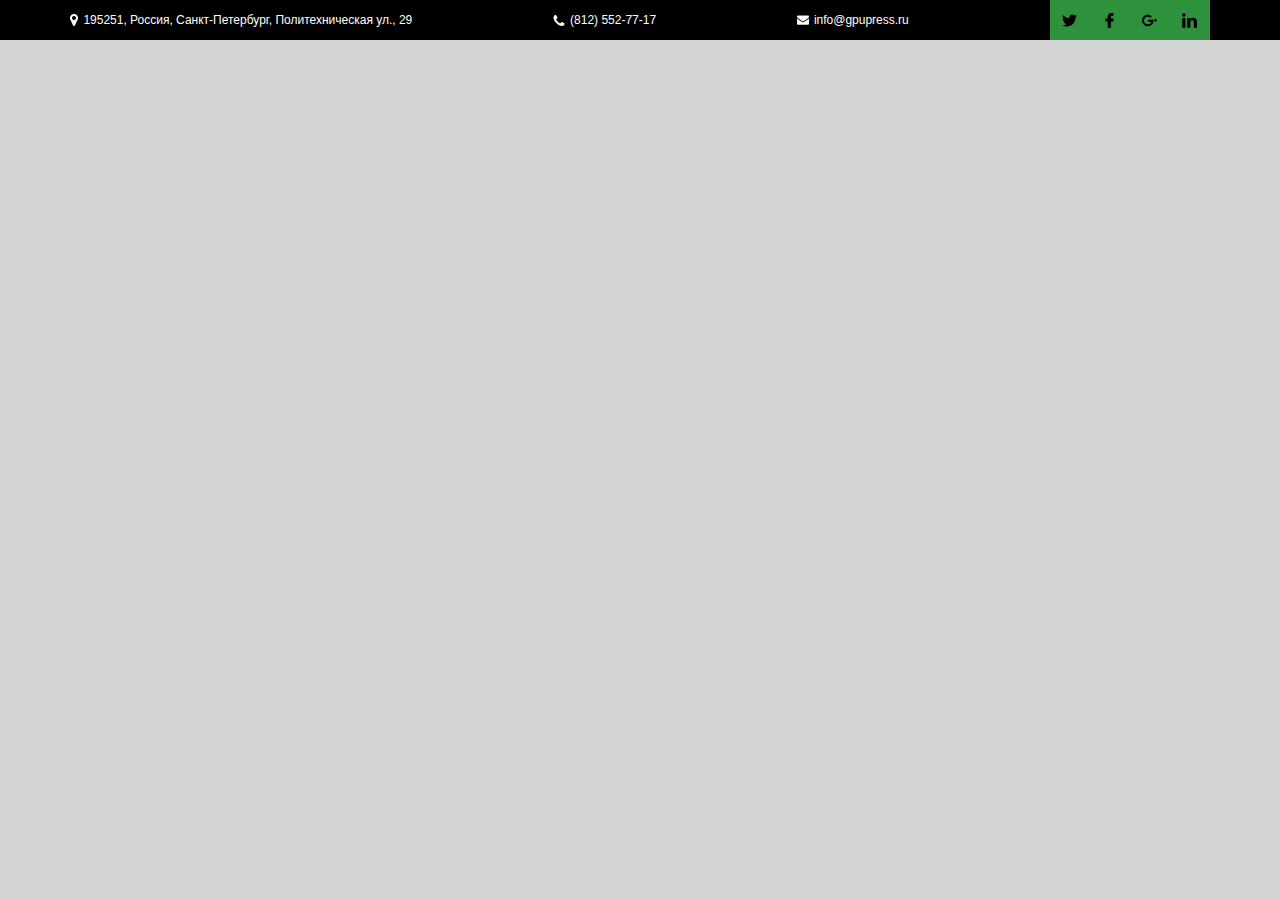
<file: v1/index.html>
<!DOCTYPE html>
<html lang="en">
<head>
    <meta charset="UTF-8">
    <title>Title</title>
    <title>PolyPrint</title>
    <link rel="stylesheet" href="https://cdnjs.cloudflare.com/ajax/libs/twitter-bootstrap/3.3.7/css/bootstrap.css">
    <link rel="stylesheet" href="css/Style.css">
</head>
<body>
    <div id="header">
        <div class="top-header">
            <div class="addres">
                   <img class="img-top" src="img/local.png" alt="" >
                   <div>195251, Россия, Санкт-Петербург, Политехническая ул., 29</div>
            </div>
            <div class="phone">
                <img class="img-top" src="img/phone.png" alt="">
                <div>(812) 552-77-17</div>
            </div>
            <div class="email">
                <img class="img-top" src="img/mail.png" alt="">
                <div>info@gpupress.ru</div>
            </div>
            <div class="social">
                <a href="#" class="item tw"></a>
                <a href="#" class="item fb"></a>
                <a href="#" class="item gplus"></a>
                <a href="#" class="item in"></a>
            </div>
        </div>


</html>
</file>
<file: v1/css/Style.css>
body{
    background: #D3D3D3	;
}

.top-header{
    font: 12px Arial, sans-serif;
    background: #000;
    height: 40px;
    display: flex;
    color: white;
    position: relative;
    justify-content: space-around;
}
.img-top{
    margin-right: 5px;
}
.addres{
    display: flex;
    align-items: center;
}
.phone{
    display: flex;
    align-items: center;
}
.email{
    display: flex;
    align-items: center;
}
.social {
    float: right;
    font-size: 0;
}

.social .item {
    display: inline-block;
    vertical-align: top;
    width: 40px;
    height: 40px;
    background-color: rgba(57, 181, 74, .8);
    transition: 0.3s ease;
}

.social .item.tw {
    background-image: url('../img/svg/tw.svg');
    background-position: center;
    background-repeat: no-repeat;
    background-size: 15px;
    transition: 0.3s ease;
}

.social .item.tw:hover {
    background-image: url('../img/svg/tw_w.svg');
    background-color: rgba(57, 181, 74, 1);
}

.social .item.fb {
    background-image: url('../img/svg/fb.svg');
    background-position: center;
    background-repeat: no-repeat;
    background-size: 15px;
    transition: 0.3s ease;
}

.social .item.fb:hover {
    background-image: url('../img/svg/fb_w.svg');
    background-color: rgba(57, 181, 74, 1);
}

.social .item.gplus {
    background-image: url('../img/svg/gplus.svg');
    background-position: center;
    background-repeat: no-repeat;
    background-size: 15px;
    transition: 0.3s ease;
}

.social .item.gplus:hover {
    background-image: url('../img/svg/gplus_w.svg');
    background-color: rgba(57, 181, 74, 1);
}

.social .item.in {
    background-image: url('../img/svg/in.svg');
    background-position: center;
    background-repeat: no-repeat;
    background-size: 15px;
    transition: 0.3s ease;
}

.social .item.in:hover {
    background-image: url('../img/svg/in_w.svg');
    background-color: rgba(57, 181, 74, 1);
}

.social .item.gplus {
    background-image: url('../img/svg/gplus.svg');
    background-position: center;
    background-repeat: no-repeat;
    background-size: 15px;
    transition: 0.3s ease;
}

.social .item.in {
    background-image: url('../img/svg/in.svg');
    background-position: center;
    background-repeat: no-repeat;
    background-size: 15px;
    transition: 0.3s ease;
}
</file>
